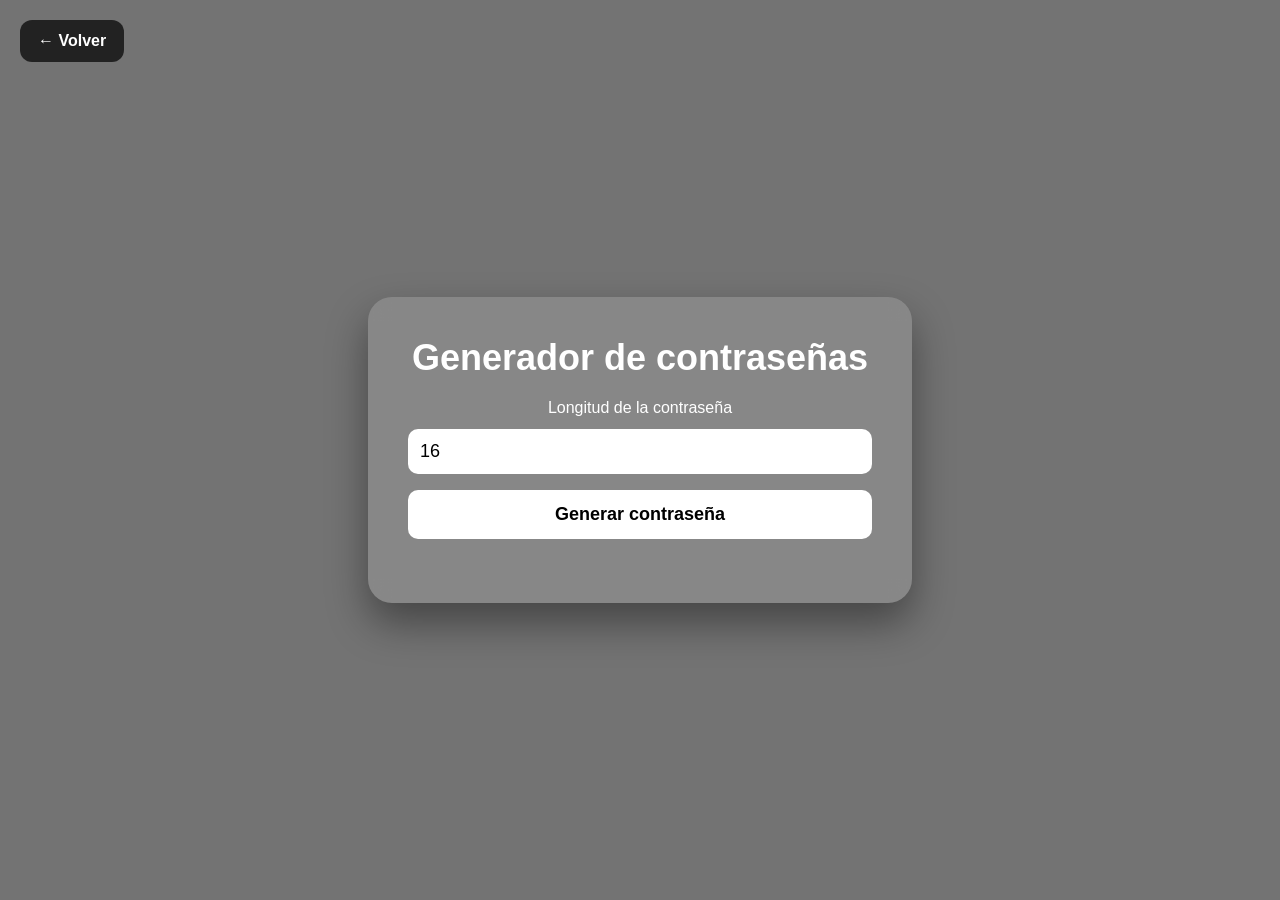
<file: contrasena.html>
<!DOCTYPE html>
<html lang="es">

<head>
  <meta charset="UTF-8" />
  <meta name="viewport"
        content="width=device-width, initial-scale=1.0" />
  <title>Generador de contraseñas</title>
  <link rel="stylesheet"
        href="./css/estilos.css" />
</head>
<body>
  <main class="pagina">
  <a href="./index.html"
  class="enlace-volver">
  ← Volver
  </a>
    <section class="tarjeta">
      <h1>Generador de contraseñas</h1>
      <label for="longitud">
        Longitud de la contraseña
      </label>
      <input type="number"
             id="longitud"
             min="12"
             max="50"
             value="16" />
      <button id="boton-generar">
        Generar contraseña
      </button>
      <p id="resultado"
         class="resultado-contrasena">
      </p>
    </section>
  </main>
  <script src="./js/fondos.js"></script>
  <script src="./js/contrasena.js"></script>

</body>
</html>
</file>
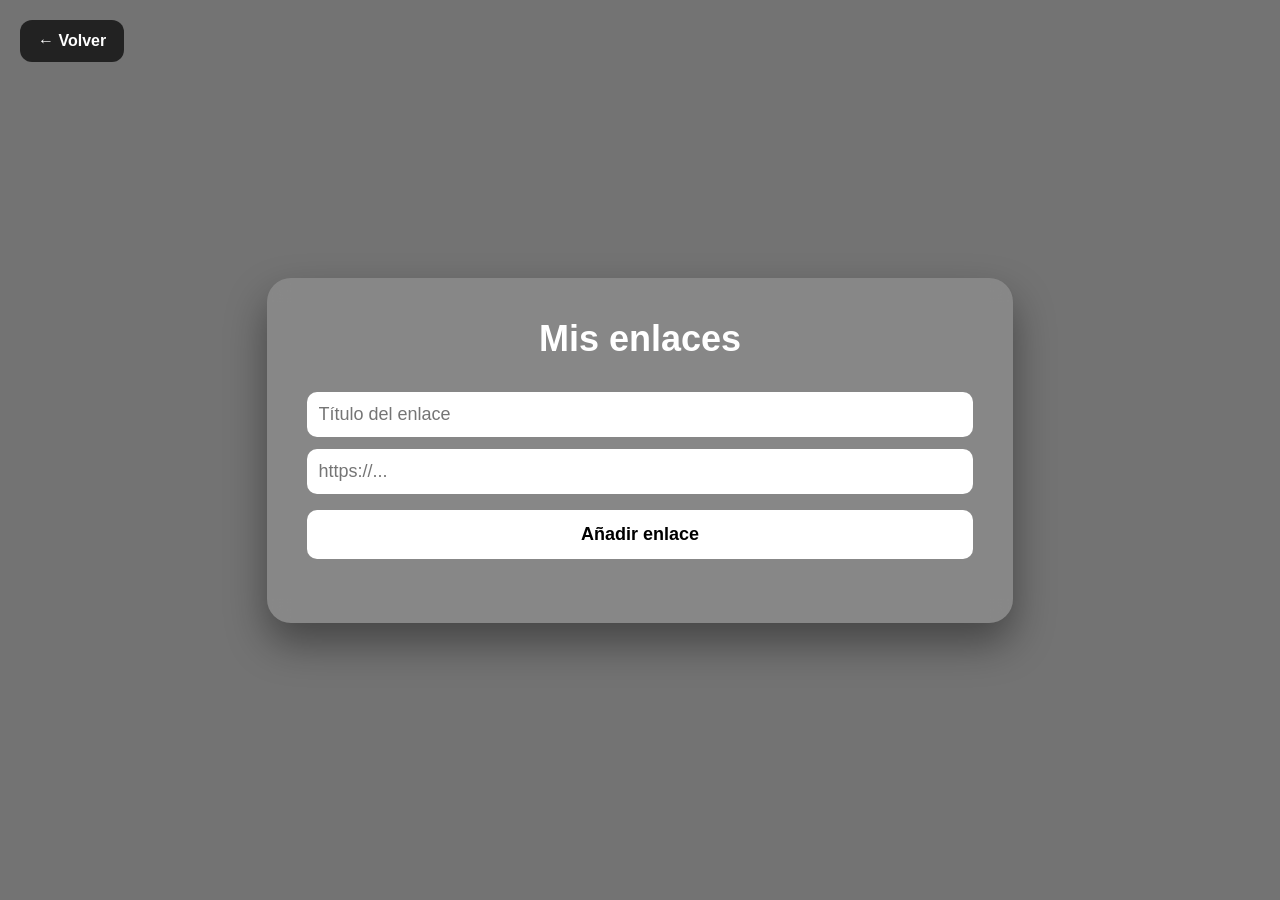
<file: enlaces.html>
<!DOCTYPE html>
<html lang="es">

<head>
  <meta charset="UTF-8" />
  <meta name="viewport"
        content="width=device-width, initial-scale=1.0" />
  <title>Listado de enlaces</title>
  <link rel="stylesheet"
        href="./css/estilos.css" />
</head>
<body>
  <main class="pagina">
  <a href="./index.html"
  class="enlace-volver">
  ← Volver
  </a> 
    <section class="tarjeta">
      <h1>Mis enlaces</h1>
      <input
        type="text"
        id="titulo-enlace"
        placeholder="Título del enlace"
      />
      <input
        type="text"
        id="url-enlace"
        placeholder="https://..."
      />
      <button id="boton-agregar">
        Añadir enlace
      </button>
      <section id="lista-enlaces"
               class="lista-enlaces">
      </section>
    </section>
  </main>
  <script src="./js/fondos.js"></script>
  <script src="./js/enlaces.js"></script>
</body>
</html>
</file>
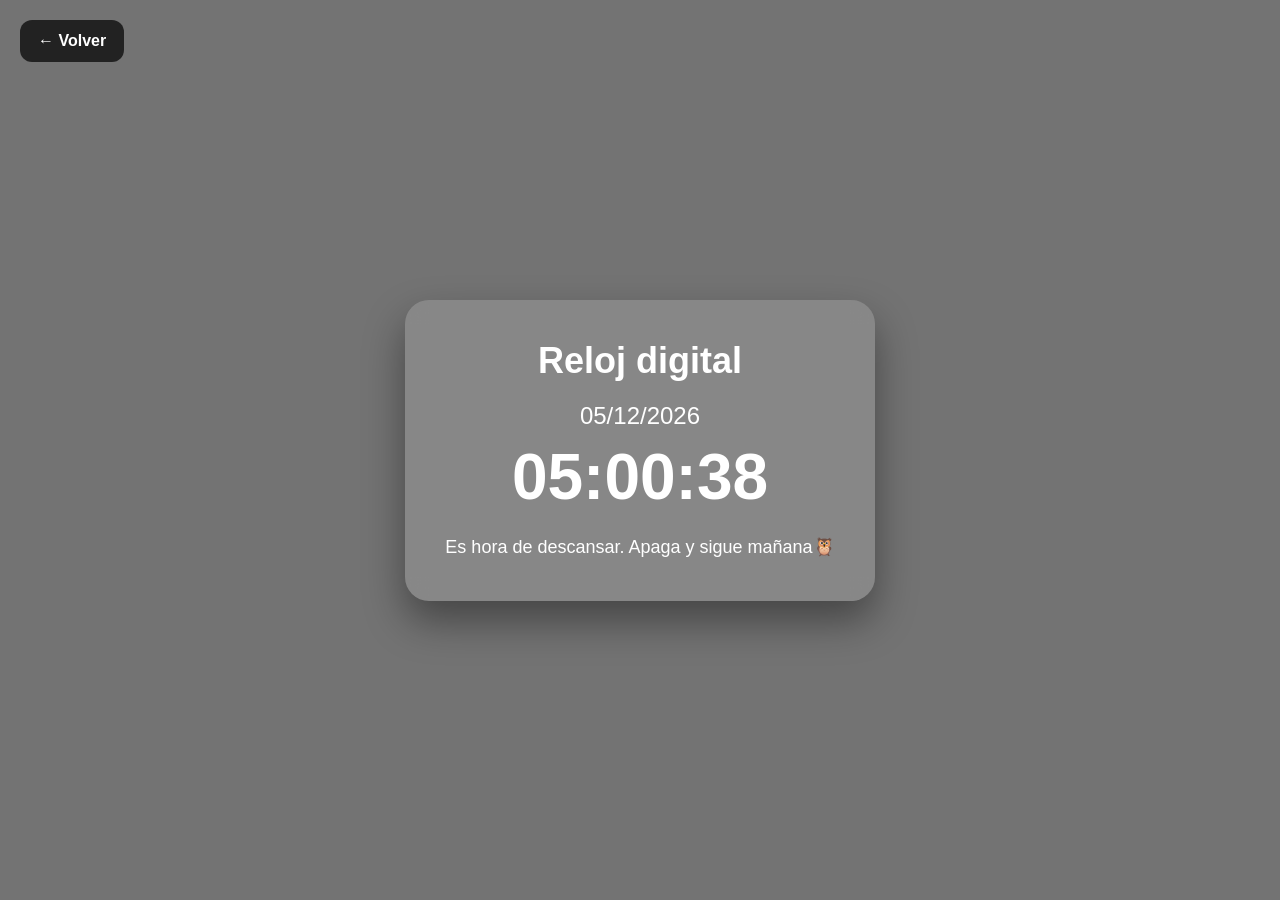
<file: reloj.html>
<!DOCTYPE html>
<html lang="es">

<head>
  <meta charset="UTF-8" />
  <meta name="viewport" content="width=device-width, initial-scale=1.0" />
  <title>Dashboard | Reloj</title>
  <link rel="stylesheet" href="./css/estilos.css" />
</head>
<body>
  <main class="pagina">
    <a href="./index.html"
    class="enlace-volver">
    ← Volver
    </a>
    <section class="tarjeta tarjeta-reloj">
      <h1>Reloj digital</h1>
      <p id="fecha" class="fecha">00/00/0000</p>
      <p id="reloj" class="reloj">00:00:00</p>
      <p id="mensaje" class="mensaje">
        Mensaje del día
      </p>
    </section>
  </main>
  <script src="./js/fondos.js"></script>
  <script src="./js/reloj.js"></script>

</body>
</html>
</file>
<file: css/estilos.css>
* {
  margin: 0;
  padding: 0;
  box-sizing: border-box;
}

/* BODY Y FONDO */
body {
  min-height: 100vh;
  font-family: Arial, sans-serif;
  color: white;
  background-size: cover;
  background-position: center;
  background-repeat: no-repeat;
  transition: background-image 1s ease;
  overflow-x: hidden;
}

/* CAPA OSCURA SOBRE EL FONDO */
body::before {
  content: "";
  position: fixed;
  inset: 0;
  background-color: rgba(0, 0, 0, 0.55);
  z-index: -1;
}

/* CONTENEDOR GENERAL */
.pagina {
  min-height: 100vh;
  position: relative;
  z-index: 1;
  display: flex;
  justify-content: center;
  align-items: center;
  padding: 24px;
}

/* TARJETAS GENERALES */
.tarjeta {
  padding: 40px;
  border-radius: 24px;
  text-align: center;
  background-color: rgba(255, 255, 255, 0.15);
  backdrop-filter: blur(10px);
  box-shadow: 0 20px 40px rgba(0, 0, 0, 0.4);
}

/* TITULO */
h1 {
  margin-bottom: 20px;
  font-size: 36px;
}

/* RELOJ */
.fecha {
  font-size: 24px;
  margin-bottom: 10px;
}

.reloj {
  font-size: 64px;
  font-weight: bold;
  margin-bottom: 20px;
}

.mensaje {
  font-size: 18px;
  line-height: 1.5;
}

/* INPUTS */
input {
  width: 100%;
  margin-top: 12px;
  padding: 12px;
  border: none;
  border-radius: 10px;
  font-size: 18px;
}

/* BOTONES */
button {
  width: 100%;
  margin-top: 16px;
  padding: 14px;
  border: none;
  border-radius: 10px;
  background-color: white;
  color: black;
  font-size: 18px;
  font-weight: bold;
  cursor: pointer;
  transition: 0.3s;
}

button:hover {
  transform: scale(1.03);
}

/* CONTRASEÑAS */
.resultado-contrasena {
  margin-top: 24px;
  font-size: 22px;
  font-weight: bold;
  word-break: break-word;
}

/* ENLACES */
#lista-enlaces-dashboard,
.lista-enlaces {
  margin-top: 24px;
  display: flex;
  flex-direction: column;
  gap: 14px;
}

.tarjeta-enlace {
  display: flex;
  justify-content: space-between;
  align-items: center;
  gap: 14px;

  padding: 14px 16px;
  border-radius: 16px;

  background-color: rgba(255, 255, 255, 0.14);
  backdrop-filter: blur(8px);

  box-shadow: 0 8px 20px rgba(0, 0, 0, 0.25);
}

.tarjeta-enlace a,
.enlace {
  flex: 1;
  color: white;
  text-decoration: none;
  font-size: 17px;
  font-weight: bold;
  word-break: break-word;
}

.enlace::before {
  content: none;
}

.tarjeta-enlace a:hover,
.enlace:hover {
  text-decoration: none;
}

.boton-eliminar {
  width: auto;
  min-width: 42px;
  padding: 8px 12px;

  border-radius: 10px;
  border: none;

  background-color: rgba(220, 20, 60, 0.9);
  color: white;

  font-size: 14px;
  cursor: pointer;
}

.boton-eliminar:hover {
  transform: scale(1.05);
  background-color: crimson;
}
#lista-enlaces-dashboard {
  width: 100%;
}

#lista-enlaces-dashboard .tarjeta-enlace {
  margin-top: 0px;
}

#lista-enlaces-dashboard .boton-eliminar {
  width: 42px;
  height: 42px;
  margin-top: 0;
  padding: 0;
  display: flex;
  justify-content: center;
  align-items: center;
}
.preview-enlace {
  display: flex;
  align-items: center;
  gap: 14px;
  flex: 1;
  color: white;
  text-decoration: none;
}

.preview-enlace:hover {
  opacity: 0.9;
}

.preview-enlace img {
  flex-shrink: 0;
}

.info-enlace {
  display: flex;
  flex-direction: column;
  justify-content: center;
}

.favicon-enlace {
  width: 52px;
  height: 52px;
  border-radius: 12px;
  background-color: white;
  padding: 6px;
}

.info-enlace h3 {
  font-size: 17px;
  margin-bottom: 4px;
}

.info-enlace p {
  font-size: 13px;
  opacity: 0.75;
}

/* TIEMPO */
.tarjeta-tiempo {
  width: min(850px, 95vw);

  position: relative;
  z-index: 1;
}
.tiempo-actual {
  margin-top: 20px;
}

.icono-clima {
  width: 90px;
  height: 90px;
  margin: 10px 0;
}

.temperatura {
  font-size: 48px;
  font-weight: bold;
  margin-bottom: 20px;
}

.datos-clima {
  display: grid;
  gap: 10px;
  margin-top: 16px;
  font-size: 18px;
}

.titulo-prevision {
  margin-top: 32px;
  margin-bottom: 16px;
}

.prevision-horas {
  display: flex;
  gap: 14px;
  overflow-x: auto;
  padding-bottom: 12px;
}

.tarjeta-hora {
  min-width: 100px;
  padding: 14px;
  border-radius: 14px;
  text-align: center;
  background-color: rgba(255, 255, 255, 0.14);
}

.tarjeta-hora img {
  width: 50px;
  height: 50px;
}

/* BOTON VOLVER */
.enlace-volver {
  position: fixed;
  top: 20px;
  left: 20px;
  display: inline-block;
  z-index: 999999999;
  padding: 12px 18px;
  border-radius: 12px;
  text-decoration: none;
  color: white;
  font-weight: bold;
  background-color: rgba(0, 0, 0, 0.7);
  backdrop-filter: none;
  pointer-events: auto;
}
.enlace-volver:hover {
  background-color: rgba(255,255,255,0.28);
}

/* DASHBOARD */
.dashboard-principal {
  min-height: 100vh;
  position: relative;
  padding: 40px;
}

/* ZONAS DEL DASHBOARD */
.zona {
  position: absolute;
  padding: 24px;
  border-radius: 18px;
  background-color: rgba(0, 0, 0, 0.55);
  backdrop-filter: blur(8px);
}

/* RELOJ DEL DASHBOARD */
.zona-reloj {
  top: 30px;
  right: 160px;
  text-align: center;
  background-color: transparent;
  backdrop-filter: none;
}

.reloj-dashboard {
  font-size: 48px;
  font-weight: bold;
}

.fecha-dashboard {
  font-size: 20px;
}

/* TIEMPO DEL DASHBOARD */
.zona-tiempo {
  top: 130px;
  right: 60px;
  width: 420px;
}

.temperatura-dashboard {
  font-size: 42px;
  font-weight: bold;
  margin: 10px 0;
}

.tiempo-dashboard-contenido {
  display: flex;
  align-items: center;
  gap: 16px;
}

.icono-dashboard {
  width: 70px;
  height: 70px;
}

.datos-dashboard {
  margin-top: 10px;
  font-size: 14px;
}

.prevision-dashboard {
  margin-top: 14px;
  display: flex;
  gap: 12px;
  overflow-x: auto;
  padding-bottom: 8px;
}

.hora-dashboard {
  min-width: 70px;
  text-align: center;
  font-size: 13px;
}

.hora-dashboard img {
  width: 42px;
  height: 42px;
}

/* ENLACES DEL DASHBOARD */
.zona-enlaces {
  top: 130px;
  left: 60px;
  width: 400px;
}

/* CONTRASEÑAS DEL DASHBOARD */
.zona-contrasena {
  right: 60px;
  bottom: 260px;
  width: 420px;
}

/* MENU DE ICONOS */
.menu-iconos {
  position: fixed;
  bottom: 40px;
  right: 40px;
  display: flex;
  gap: 24px;
  z-index: 20;
}

.menu-iconos a {
  width: 52px;
  height: 52px;
  display: flex;
  justify-content: center;
  align-items: center;
  border-radius: 50%;
  text-decoration: none;
  color: white;
  font-size: 30px;
  background-color: rgba(0, 0, 0, 0.45);
  backdrop-filter: blur(8px);
  box-shadow: 0 8px 20px rgba(0,0,0,0.35);
  transition: 0.3s;
}

.menu-iconos a:hover {
  transform: scale(1.15) translateY(-4px);
  background-color: rgba(255,255,255,0.18);
}

/* RESPONSIVE */
@media (max-width: 900px) {

  .dashboard-principal {
    display: flex;
    flex-direction: column;
    gap: 20px;
    padding: 20px;
  }

  .zona {
    position: static;
    width: 100%;
  }

  .zona-reloj {
    background-color: rgba(0, 0, 0, 0.55);
    backdrop-filter: blur(8px);
  }

  .menu-iconos {
    position: static;
    justify-content: center;
    margin-top: 20px;
  }
}
</file>
